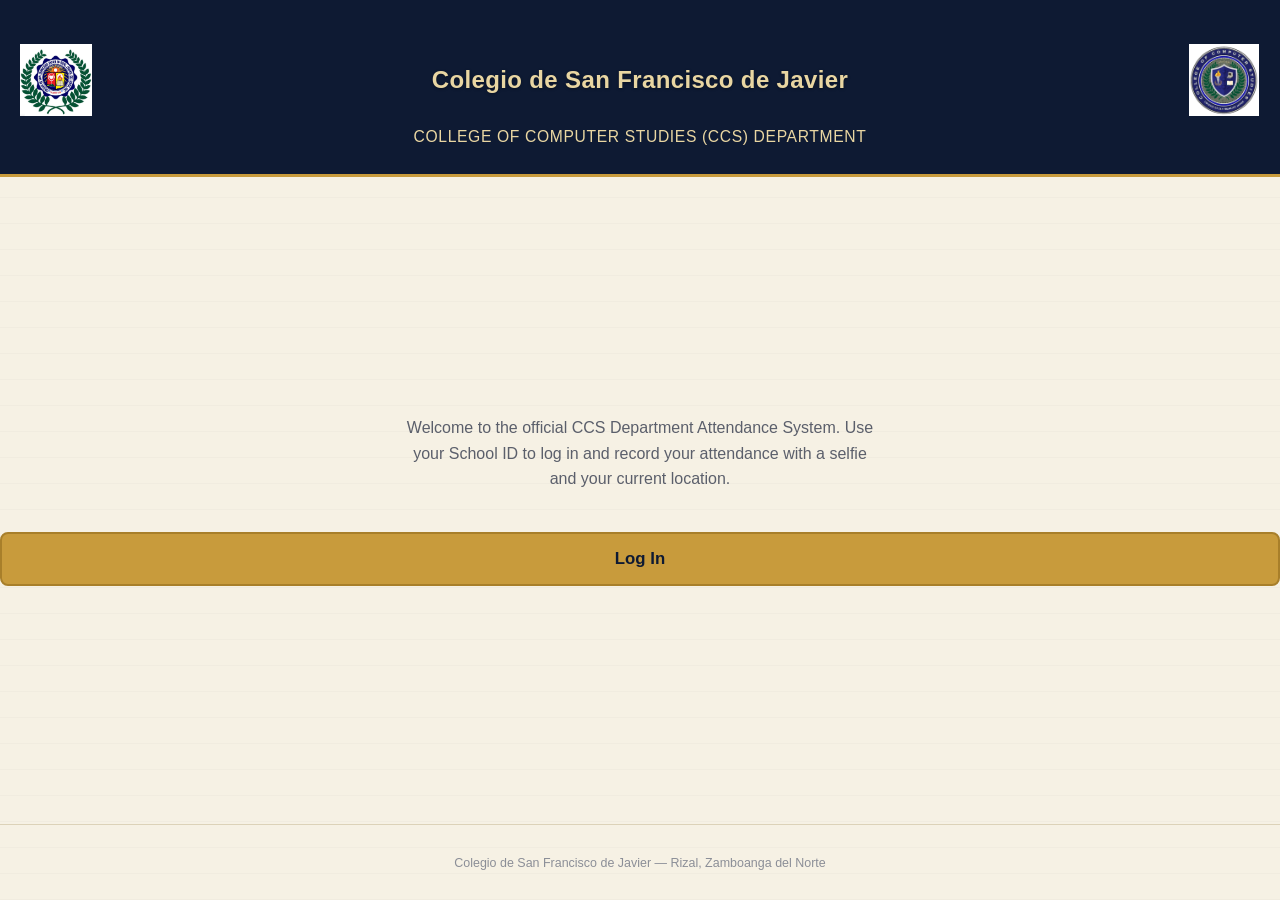
<file: index.html>
<!DOCTYPE html>
<html lang="en">
<head>
  <meta charset="UTF-8">
  <meta name="viewport" content="width=device-width, initial-scale=1.0">
  <title>CCS Department | Attendance System</title>
  <link rel="stylesheet" href="index.css">
</head>
<body>

<header>
    <div class="header-top">
        <img src="images/logo-left.png" alt="Colegio de San Francisco Javier Logo" class="logo logo-left">
        <h1 class="school-highlight">Colegio de San Francisco de Javier</h1>
        <img src="images/left-logo.png" alt="CCS Department Logo" class="logo logo-right">
    </div>

    <h2>College of Computer Studies (CCS) Department</h2>
</header>

<main>

    <p>
        Welcome to the official CCS Department Attendance System.
        Use your School ID to log in and record your attendance
        with a selfie and your current location.
    </p>

    <!-- Login Button -->
    <button id="loginBtn" style="display:none;">
        Log In
    </button>

    <div id="countdownPopup" style="display:none;">
        <p id="countdownLabel">Attendance opens in:</p>
        <p id="countdownTimer"></p>
    </div>

    <p id="closedMessage" style="display:none;">
        Attendance for this schedule has ended.
    </p>

</main>

<footer>
    <p>
        Colegio de San Francisco de Javier — Rizal, Zamboanga del Norte
    </p>
</footer>

<script>
const loginBtn = document.getElementById("loginBtn");

// The button starts hidden in the HTML; show it right away since this
// page no longer waits on an attendance-window check before displaying it.
loginBtn.style.display = "inline-block";

loginBtn.addEventListener("click", () => {
    window.location.href = "login.html";
});
</script>

</body>
</html>
</file>
<file: index.css>
/* ===========================================================
   CCS Attendance — Public Entry Screen
   Mobile/Android-optimized version
   =========================================================== */

:root{
  --navy-deep:  #0E1A33;
  --navy:       #16264A;
  --navy-soft:  #29385C;

  --gold:       #C89B3C;
  --gold-deep:  #A87F2A;
  --gold-pale:  #E9D6A2;

  --paper:      #F6F1E4;
  --paper-alt:  #EFE7D3;
  --paper-line: #DCD2B8;

  --ink:        #1B1F27;
  --ink-soft:   #5B5F6B;
  --ink-faint:  #8B8E97;

  --err:        #B3402B;
  --err-bg:     #FBEAE4;
  --err-line:   #EFC7B8;

  --font-display: "Poppins", "Inter", sans-serif;
  --font-body: "Inter", "Poppins", sans-serif;

  --radius: 14px;
  --radius-sm: 8px;
  --ease: cubic-bezier(.22,.9,.28,1);
}

@media (prefers-reduced-motion: reduce){
  *{ animation-duration: .001ms !important; animation-iteration-count: 1 !important; transition-duration: .001ms !important; scroll-behavior: auto !important; }
}

*, *::before, *::after{ box-sizing: border-box; }

html{
  scroll-behavior: smooth;
  -webkit-text-size-adjust: 100%;
  text-size-adjust: 100%;
  /* stop Android Chrome from auto-bumping font sizes on rotate */
  height: 100%;
}

body{
  margin: 0;
  min-height: 100vh;
  min-height: 100dvh;      /* Android address-bar-safe viewport height */
  height: 100%;
  display: flex;
  flex-direction: column;
  font-family: var(--font-body);
  color: var(--ink);
  background:
    radial-gradient(1100px 460px at 50% -12%, rgba(200,155,60,.14), transparent 55%),
    repeating-linear-gradient(0deg, rgba(27,31,39,.025) 0 1px, transparent 1px 26px),
    var(--paper);
  -webkit-font-smoothing: antialiased;
  -webkit-tap-highlight-color: transparent;
  overflow-x: hidden;
  overscroll-behavior-y: contain;
  /* prevent Android's "pull to refresh" from fighting the scroll */
  overscroll-behavior: contain;
}

::selection{ background: var(--gold-pale); color: var(--navy-deep); }

a:focus-visible, button:focus-visible{
  outline: 2px solid var(--gold-deep);
  outline-offset: 2px;
  border-radius: var(--radius-sm);
}

/* ===========================================================
   Header — the institutional letterhead
   =========================================================== */
header{
  display: flex;
  flex-direction: column;
  align-items: center;
  gap: 12px;
  text-align: center;
  padding: 44px 20px 28px;
  padding-top: max(44px, env(safe-area-inset-top));
  padding-left: max(20px, env(safe-area-inset-left));
  padding-right: max(20px, env(safe-area-inset-right));
  color: var(--paper);
  background: var(--navy-deep);
  border-bottom: 3px solid var(--gold);
}

header .header-top{
  width: 100%;
  display: flex;
  align-items: center;
  justify-content: space-between;
  gap: 20px;
}

header .header-text{
  flex: 1;
  min-width: 0;
}

header .logo{
  width: 72px;
  height: 72px;
  object-fit: contain;
  flex-shrink: 0;
}

header h1{
  flex: 1;
  min-width: 0;
  margin: 0;
  font-family: var(--font-display);
  font-weight: 800;
  font-size: clamp(.95rem, 4.2vw, 1.5rem);
  letter-spacing: -.005em;
  line-height: 1.3;
  word-wrap: break-word;
}

/* highlighted school-name — no background box, the "highlight" is
   done purely through color, weight, and letter-spacing so it reads
   clearly against the navy header */
header h1.school-highlight{
  color: var(--gold-pale);
  font-weight: 800;
  letter-spacing: .015em;
  text-shadow: 0 1px 3px rgba(0,0,0,.35);
}

header h2{
  margin: 0;
  font-family: var(--font-body);
  font-weight: 500;
  font-size: clamp(.78rem, 3vw, .98rem);
  color: var(--gold-pale);
  letter-spacing: .04em;
  text-transform: uppercase;
}

/* ===========================================================
   Main — the boarding card
   =========================================================== */
main{
  flex: 1;
  display: flex;
  flex-direction: column;
  align-items: center;
  justify-content: center;
  padding: 32px 18px;
  padding-left: max(18px, env(safe-area-inset-left));
  padding-right: max(18px, env(safe-area-inset-right));
  position: relative;
  width: 100%;
}

main > p{
  max-width: 480px;
  margin: 0 auto 22px;
  text-align: center;
  color: var(--ink-soft);
  font-size: 1rem;
  line-height: 1.6;
  position: relative;
}

.wrap-hero{
  width: 100%;
  max-width: 480px;
  margin: 0 auto;
  text-align: center;
}

main > p,
#countdownPopup,
#closedMessage,
#loginChoice{
  width: 100%;
  max-width: 480px;
  margin-left: auto;
  margin-right: auto;
}

main{
  text-align: center;
}

/* ===========================================================
   Countdown — the departure-board moment (signature element)
   =========================================================== */
#countdownPopup{
  position: relative;
  background: var(--paper-alt);
  border: 1px solid var(--paper-line);
  border-radius: var(--radius);
  padding: 22px 22px 24px;
  margin-bottom: 22px;
  box-shadow: 0 1px 2px rgba(14,26,51,.05), 0 14px 28px -20px rgba(14,26,51,.4);
}

#countdownPopup::before,
#countdownPopup::after{
  content: "";
  position: absolute;
  width: 16px;
  height: 16px;
  border-color: var(--gold);
  border-style: solid;
  opacity: .6;
}
#countdownPopup::before{
  top: 9px; left: 9px;
  border-width: 2px 0 0 2px;
  border-top-left-radius: 4px;
}
#countdownPopup::after{
  bottom: 9px; right: 9px;
  border-width: 0 2px 2px 0;
  border-bottom-right-radius: 4px;
}

#countdownLabel{
  margin: 0 0 8px;
  font-size: .74rem;
  font-weight: 700;
  text-transform: uppercase;
  letter-spacing: .14em;
  color: var(--gold-deep);
}

#countdownTimer{
  margin: 0;
  font-family: var(--font-display);
  font-weight: 700;
  font-size: clamp(1.6rem, 9vw, 2.4rem);
  color: var(--navy-deep);
  font-variant-numeric: tabular-nums;
  letter-spacing: .02em;
  word-break: keep-all;
  white-space: nowrap;
  overflow-x: auto;
  -ms-overflow-style: none;
  scrollbar-width: none;
}
#countdownTimer::-webkit-scrollbar{ display: none; }

/* closed-state message: calm, not alarming, but clearly final */
#closedMessage{
  background: var(--err-bg);
  border: 1px solid var(--err-line);
  color: var(--err);
  font-weight: 500;
  font-size: .95rem;
  padding: 14px 18px;
  border-radius: var(--radius-sm);
  margin-bottom: 20px;
}

/* ===========================================================
   Buttons — sized to Android's 48dp minimum touch target
   =========================================================== */
button{
  font-family: var(--font-body);
  font-weight: 600;
  font-size: 1rem;
  cursor: pointer;
  border-radius: var(--radius-sm);
  transition: background .15s var(--ease), color .15s var(--ease), border-color .15s var(--ease), transform .1s var(--ease);
  -webkit-tap-highlight-color: transparent;
  touch-action: manipulation; /* removes 300ms tap delay on Android */
}
button:active{ transform: translateY(1px); }

#loginBtn{
  display: block;
  width: calc(100% + 36px);
  max-width: none;
  background: var(--gold);
  color: var(--navy-deep);
  border: 2px solid var(--gold-deep);
  padding: 15px 20px;
  min-height: 50px;
  font-size: 1.05rem;
  margin-top: 18px;
  margin-left: -18px;
  margin-right: -18px;
}
#loginBtn:hover{ background: var(--gold-deep); }

#loginChoice{
  background: var(--paper-alt);
  border: 1px solid var(--paper-line);
  border-radius: var(--radius);
  padding: 22px;
}

#loginChoice h3{
  margin: 0 0 16px;
  font-family: var(--font-display);
  font-weight: 600;
  font-size: 1.02rem;
  color: var(--navy-deep);
}

#loginChoice button{
  display: block;
  width: 100%;
  background: transparent;
  border: 1px solid var(--navy-soft);
  color: var(--navy-deep);
  padding: 14px 18px;
  min-height: 48px;
}
#loginChoice button + button{ margin-top: 12px; }

#loginChoice button:hover{
  background: var(--navy-deep);
  color: var(--paper);
  border-color: var(--navy-deep);
}

#loginChoice button:first-of-type{
  background: var(--navy-deep);
  color: var(--paper);
  border-color: var(--navy-deep);
}
#loginChoice button:first-of-type:hover{
  background: var(--navy-soft);
}

/* ===========================================================
   Footer
   =========================================================== */
footer{
  text-align: center;
  padding: 18px 20px;
  padding-bottom: max(18px, env(safe-area-inset-bottom));
  font-size: .78rem;
  color: var(--ink-faint);
  border-top: 1px solid var(--paper-line);
}

/* ===========================================================
   Responsive — tablets / small laptops
   Logos stay pinned left/right at every width — only their size
   and the gap shrink. justify-content: space-between keeps the
   logos glued to the outer edges instead of drifting inward.
   =========================================================== */
@media (max-width: 600px){
  header .header-top{
    justify-content: space-between;
    gap: 10px;
  }
  header .logo{
    width: 50px;
    height: 50px;
  }
}

/* ===========================================================
   Responsive — phones (Android mid-range, ~480px and below)
   =========================================================== */
@media (max-width: 480px){
  header{ padding: 18px 14px; }
  main{ padding: 24px 16px; }
  #countdownPopup, #loginChoice{ padding: 18px; }
  #countdownTimer{ font-size: clamp(1.5rem, 10vw, 2rem); }
  #loginBtn{
    width: calc(100% + 32px);
    margin-left: -16px;
    margin-right: -16px;
  }
  #loginBtn, #loginChoice button{
    padding-top: 13px;
    padding-bottom: 13px;
  }
}

/* ===========================================================
   Responsive — small/budget Android phones (≤360px, e.g. many
   entry-level Android devices sold locally). Logos shrink further
   but keep their left/right position — never stack.
   =========================================================== */
@media (max-width: 360px){
  header{ padding: 14px 10px; gap: 8px; }
  header h1{ font-size: .95rem; }
  header h2{ font-size: .7rem; }
  header .logo{ width: 38px; height: 38px; }
  main > p{ font-size: .9rem; }
  #countdownTimer{ font-size: clamp(1.3rem, 11vw, 1.7rem); }
  #countdownPopup, #loginChoice{ padding: 16px; }
}

/* ===========================================================
   Landscape mode on phones — headers/countdown eat too much
   vertical space when the phone is rotated, so shrink and let
   main content stay reachable without scrolling awkwardly
   =========================================================== */
@media (max-height: 420px) and (orientation: landscape){
  header{ padding: 14px 20px; gap: 6px; }
  header .logo{ width: 36px; height: 36px; }
  header h1{ font-size: 1rem; }
  header h2{ font-size: .72rem; }
  main{ padding: 14px 18px; }
  #countdownPopup{ padding: 14px 16px 16px; margin-bottom: 12px; }
  #countdownTimer{ font-size: clamp(1.2rem, 6vh, 1.8rem); }
  footer{ padding: 8px 20px; font-size: .7rem; }
}

/* ===========================================================
   Prevent iOS/Android input zoom-on-focus if inputs are ever
   added to this screen (font-size below 16px triggers zoom)
   =========================================================== */
input, select, textarea{
  font-size: max(1rem, 16px);
}
</file>
